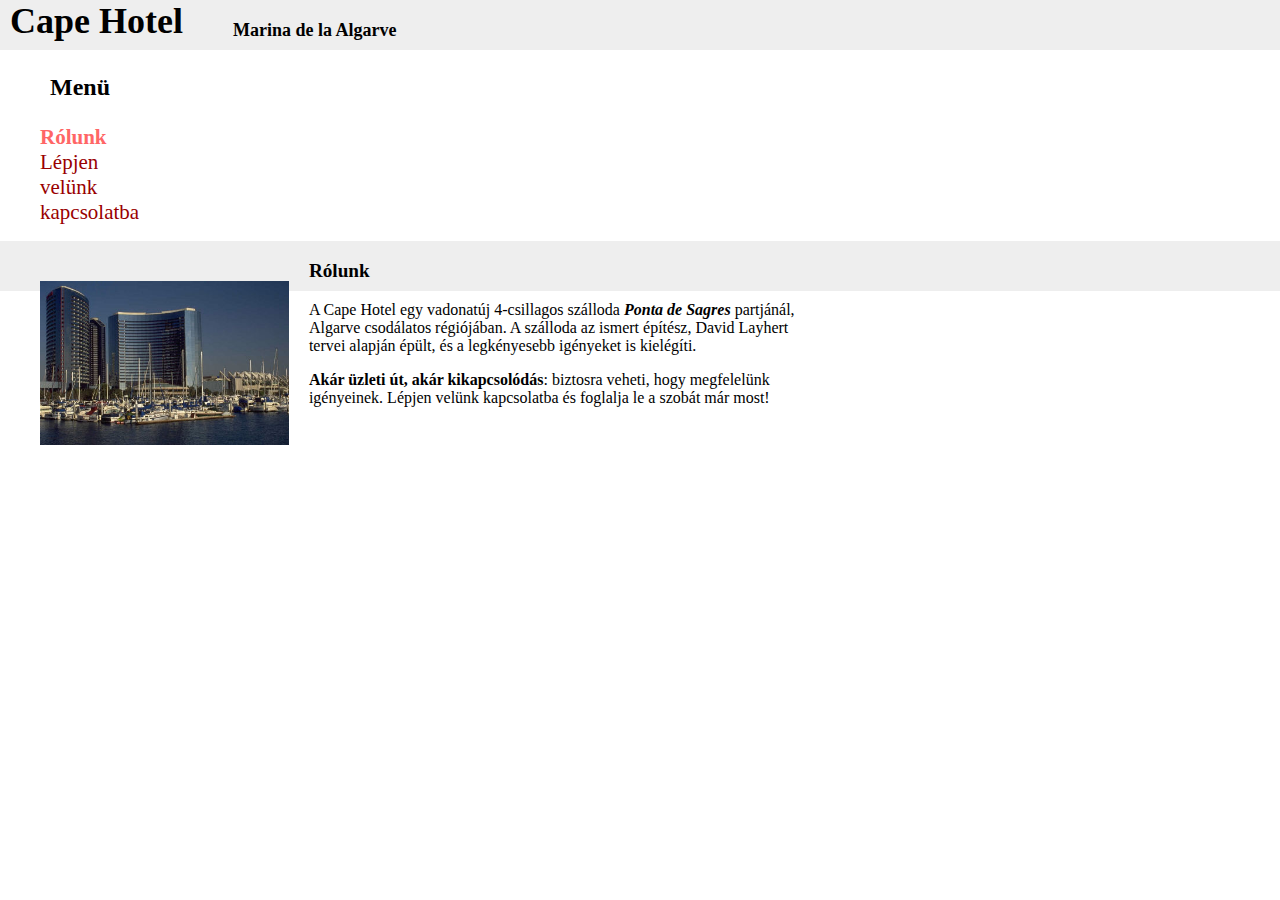
<file: index.html>
<!DOCTYPE html>
<html lang="hu">
<head>
<meta charset="utf-8">
<link href="style.css" rel="stylesheet">
<title>Cape Hotel</title>
</head>
<body>

    <div id="fejlec">
        <h1>Cape Hotel</h1>
        <h2>Marina de la Algarve</h2>
    </div>
    <div id="menu">
        <h3>Menü</h3>
        <ul>
            <li id="aktiv"><a href="index.html">Rólunk</a></li>
            <li><a href="kapcsolat.html">Lépjen velünk kapcsolatba</a></li>
        </ul>
    </div>
    <div id="tartalom">
        <div class="figure"><img src="hotel.jpg" height="164" alt="Cape Hotel"></div>
        <h3>Rólunk</h3>
        <p>A Cape Hotel egy vadonatúj 4-csillagos szálloda <b><i>Ponta de Sagres</b></i> partjánál, Algarve csodálatos régiójában. A szálloda az ismert építész, David Layhert tervei alapján épült, és a legkényesebb igényeket is kielégíti.</p>
        <p><b>Akár üzleti út, akár kikapcsolódás</b>: biztosra veheti, hogy megfelelünk igényeinek. Lépjen velünk kapcsolatba és foglalja le a szobát már most!</p>
    </div>
    <div id="lablec">
    </div>
</body>
</html>
</file>
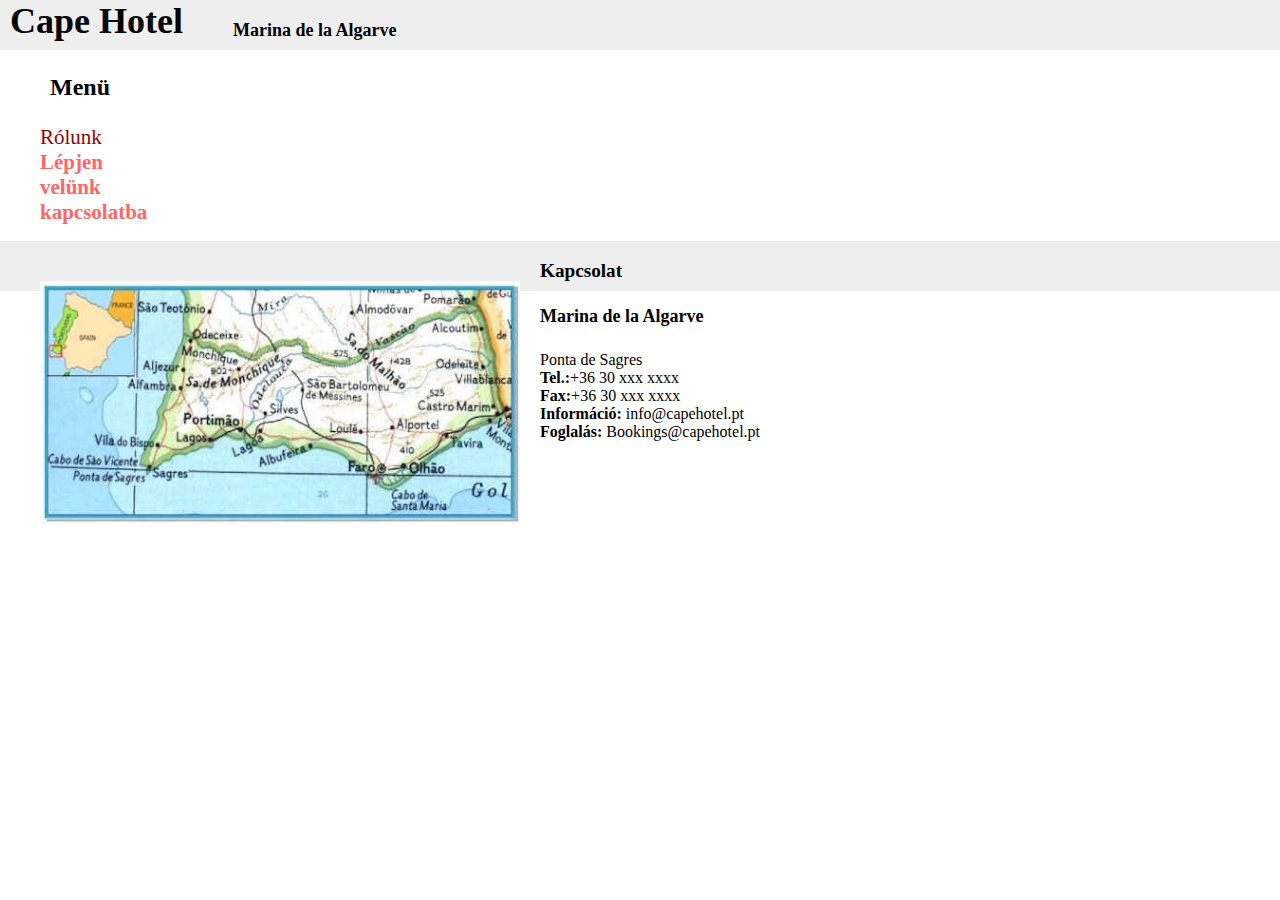
<file: kapcsolat.html>
<!DOCTYPE html>
<html lang="hu">
<head>
<meta charset="utf-8">
<link href="style.css" rel="stylesheet">
<title>Cape Hotel</title>
</head>
<body>

    <div id="fejlec">
        <h1>Cape Hotel</h1>
        <h2>Marina de la Algarve</h2>
    </div>
    <div id="menu">
        <h3>Menü</h3>
        <ul>
            <li><a href="index.html">Rólunk</a></li>
            <li id="aktiv"><a href="kapcsolat.html">Lépjen velünk kapcsolatba</a></li>
        </ul>
    </div>
    <div id="tartalom">
        <div class="figure"><img src="térkép.jpg" width="480" alt="térkép"></div>
        <h3>Kapcsolat</h3>
        <h4>Marina de la Algarve</h4>
        <p>Ponta de Sagres<br>
        <b>Tel.:</b>+36 30 xxx xxxx<br>
        <b>Fax:</b>+36 30 xxx xxxx<br>
        <b>Információ:</b> info@capehotel.pt<br>
        <b>Foglalás:</b> Bookings@capehotel.pt</p>
        
    </div>
    <div id="lablec">
    </div>
</body>
</html>
</file>
<file: style.css>
body{
    font-family: Arial,
    width: 960px;
    margin: 0 auto;
}
#menu{
    font-family: 'Times New Roman',
    float: left;
    width: 160px;
    margin-top: 20px;
}
#menu h3{
    font-size: 24px;
    text-align: center;
    text-transform: capitalize;
}
#menu ul{
    list-style-type: none;
}
#menu ul li{
    font-size: 21px;
}
#menu a, #menu a:link, #menu a:visited{
    color: #900;
    text-decoration: none;
}
#menu a:hover{
    font-weight: bold;
    color: #f33;
}
#menu ul li#aktiv a{
    color: #f66;
    font-weight: bold;
}
#fejlec{
    font-family: 'Flavors', cursive;
    height: 50px;
    background-color: #eee;
}
#fejlec h1{
    font-size: 36px;
    float: left;
    padding: 0 10px;
    margin: 0 40px 0 0;
}
#fejlec h2{
    font-size: 18px;
    clear: right;
    margin: 0;
    padding-top: 20px;
}
#tartalom{
    width: 780px;
    float: left;
    margin-left: 20px;
}
#tartalom h3{
    font-size: 1.2em;
}
#tartalom h4{
    font-size: 18px;
}
#tartalom .figure{
    float: left;
    margin: 40px 20px;
}
#lablec{
    height: 50px;
    background-color: #eee;
    color: #999;
}
#lablec p{
    padding: 10px;
    text-align: center;
}
</file>
